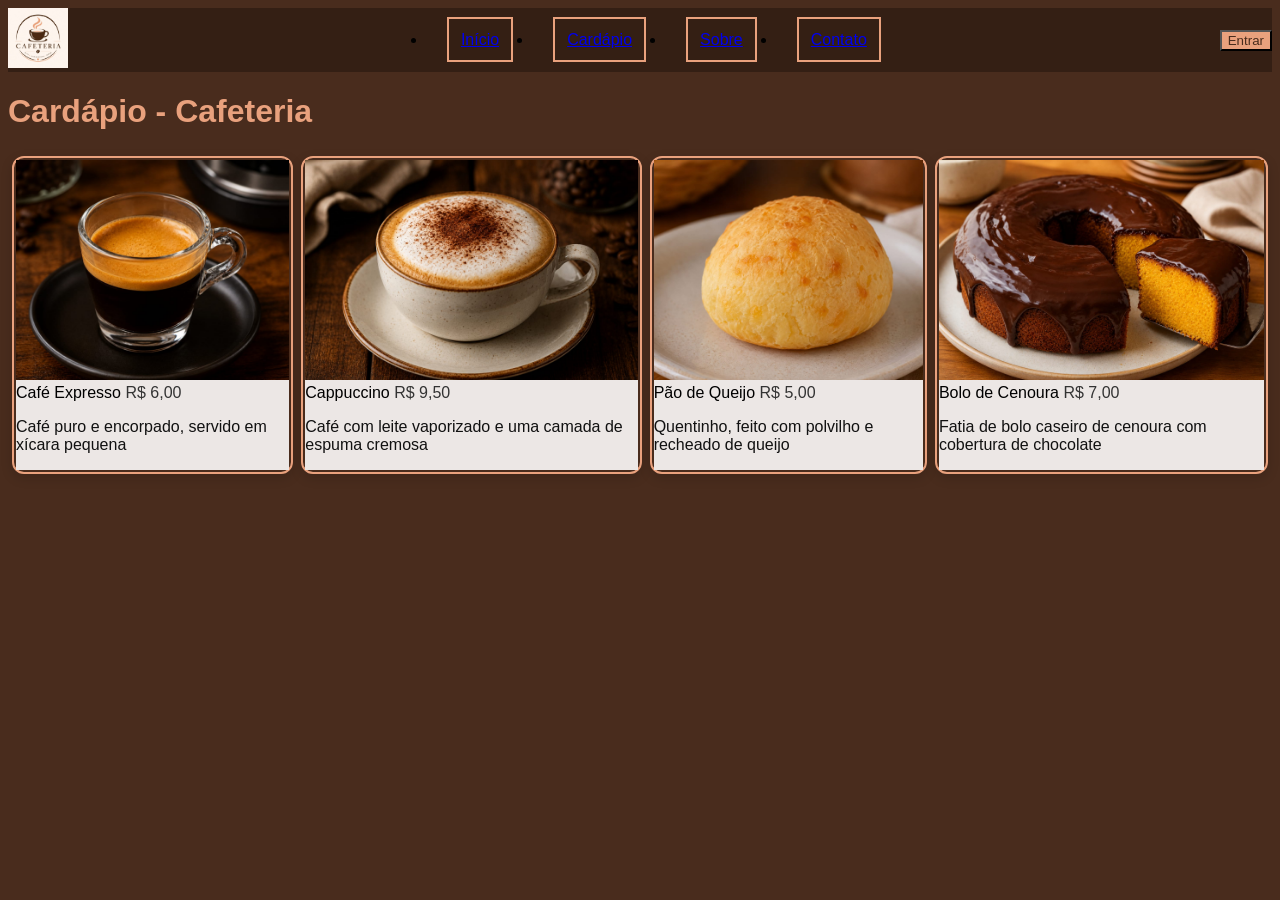
<file: index.html>
<!DOCTYPE html>
<html lang="pt-BR">

<head>
    <meta charset="UTF-8">
    <meta name="viewport" content="width=device-width, initial-scale=1.0">
    <link rel="stylesheet" href="cafe.css" />
    <link rel="stylesheet" href="https://fonts.googleapis.com/css2?family=Material+Symbols+Outlined" />
    <title>Cardápio da Cafeteria</title>
</head>

<nav class="cabecalho">
    <div class="logo">
        <img src="logo.jpeg" alt="Logo Cafeteria" />
    </div>

    <ul class="menu">
        <li><a href="#">Início</a></li>
        <li><a href="#">Cardápio</a></li>
        <li><a href="#">Sobre</a></li>
        <li><a href="#">Contato</a></li>
    </ul>

    <button class="btn-login">Entrar</button>
</nav>

<body>
    <h1>Cardápio - Cafeteria</h1>

    <div class="container">

        <div class="cartao1">
            <div class="produto">
                <div class="expresso">
                    <img src="expresso.jpeg" alt="Café Expresso" />
                </div>
                <span class="nome">Café Expresso</span>
                <span class="preco">R$ 6,00</span>
                <p class="descricao">Café puro e encorpado, servido em xícara pequena</p>
            </div>
        </div>

        <div class="cartao2">
            <div class="produto">
                <div class="cappuccino">
                    <img src="cappuccino.jpeg" alt="Cappuccino" />
                </div>
                <span class="nome">Cappuccino</span>
                <span class="preco">R$ 9,50</span>
                <p class="descricao">Café com leite vaporizado e uma camada de espuma cremosa</p>
            </div>
        </div>

        <div class="cartao3">
            <div class="produto">
                <div class="paodequeijo">
                    <img src="paodequeijo.jpeg" alt="Pão de Queijo" />
                </div>
                <span class="nome">Pão de Queijo</span>
                <span class="preco">R$ 5,00</span>
                <p class="descricao">Quentinho, feito com polvilho e recheado de queijo</p>
            </div>
        </div>

        <div class="cartao4">
            <div class="produto">
                <div class="bolodecenoura">
                    <img src="bolodecenoura.jpeg" alt="Bolo de Cenoura" />
                </div>
                <span class="nome">Bolo de Cenoura</span>
                <span class="preco">R$ 7,00</span>
                <p class="descricao">Fatia de bolo caseiro de cenoura com cobertura de chocolate</p>
            </div>
        </div>

        <div class="produto oculto">
            <span class="nome">Torta de Limão</span>
            <span class="preco">R$ 10,00</span>
            <p class="descricao">Fatia de torta, com massa caseira e recheio de ccreme de limão</p>
        </div>
    </div>

</body>

</html>
</file>
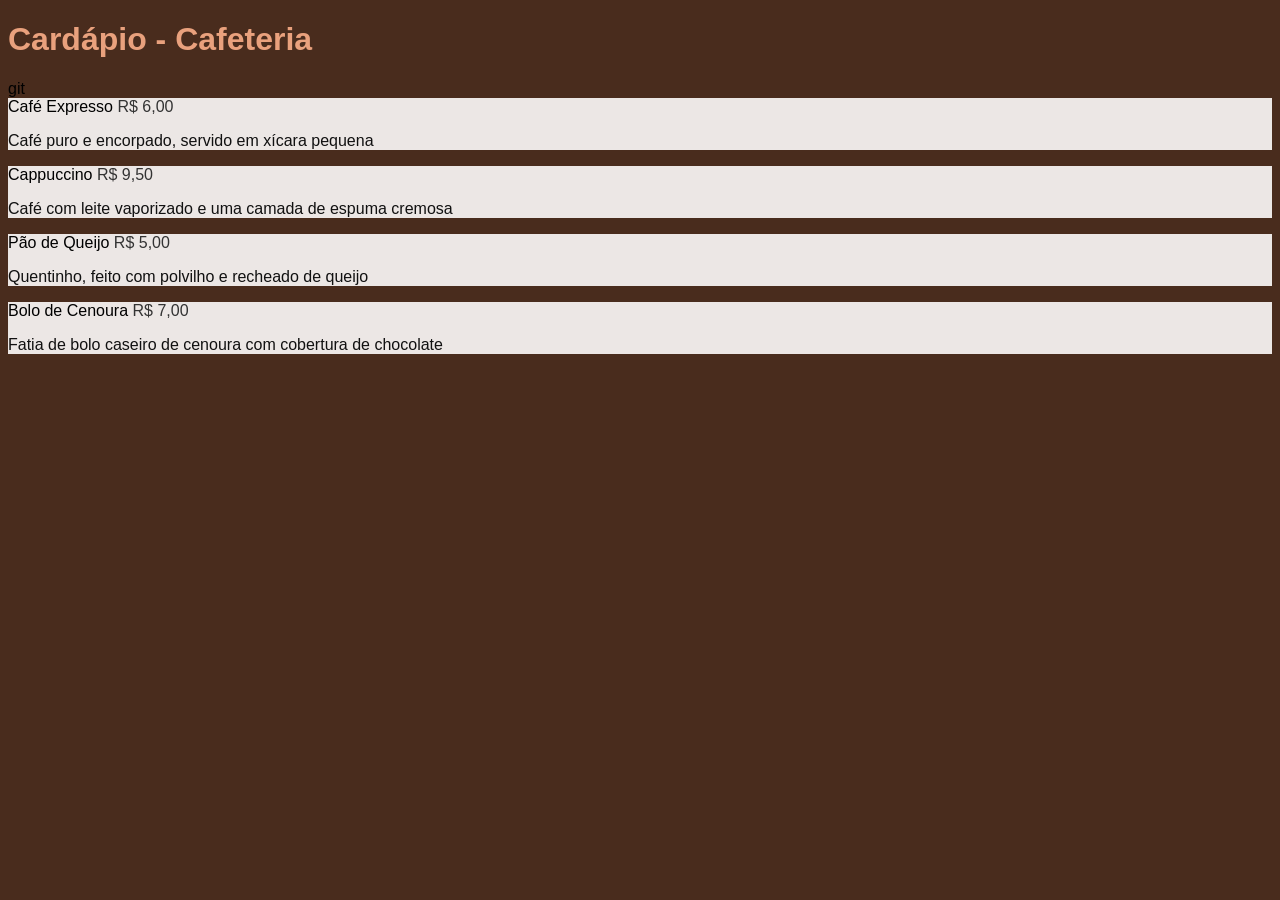
<file: cafe.html>
<!DOCTYPE html>
<html lang="pt-BR">

<head>
    <meta charset="UTF-8">
    <meta name="viewport" content="width=device-width, initial-scale=1.0">
    <link rel="stylesheet" href="cafe.css" />
    <link rel="stylesheet" href="https://fonts.googleapis.com/css2?family=Material+Symbols+Outlined" />
    <title>Cardápio da Cafeteria</title>
</head>

<body>
    <h1>Cardápio - Cafeteria</h1>git

    <div class="produto">
        <span class="nome">Café Expresso</span>
        <span class="preco">R$ 6,00</span>
        <p class="descricao">Café puro e encorpado, servido em xícara pequena</p>
    </div>

    <div class="produto">
        <span class="nome">Cappuccino</span>
        <span class="preco">R$ 9,50</span>
        <p class="descricao">Café com leite vaporizado e uma camada de espuma cremosa</p>
    </div>

    <div class="produto">
        <span class="nome">Pão de Queijo</span>
        <span class="preco">R$ 5,00</span>
        <p class="descricao">Quentinho, feito com polvilho e recheado de queijo</p>
    </div>

    <div class="produto">
        <span class="nome">Bolo de Cenoura</span>
        <span class="preco">R$ 7,00</span>
        <p class="descricao">Fatia de bolo caseiro de cenoura com cobertura de chocolate</p>
    </div>

    <div class="produto oculto">
        <span class="nome">Torta de Limão</span>
        <span class="preco">R$ 10,00</span>
        <p class="descricao">Fatia de torta, com massa caseira e recheio de ccreme de limão</p>
    </div>

</body>

</html>
</file>
<file: cafe.css>
nav {
  display: flex;
  justify-content: flex-end;
}

.cabecalho {
  display: flex;
  justify-content: space-between;
  align-items: center;
  background-color: #341f14;
}

.logo img {
  height: 60px;
}

.menu {
  display: flex;
}

a[href="#"] {
  padding: 12px;
  margin: 20px;
  border: 2px solid #e9a17d;
}

button{
  transition: .4s;
}

button:hover{
    background:#ece7e5;
}

.btn-login {
  background-color: #e9a17d;
  color: #492C1D;
}

body {
  font-family: Arial, sans-serif;
  background-color: #492C1D;
}

h1 {
  color: #e9a17d;
}

.container {
  display: flex;
  flex-direction: row;
}

.cartao1 {
  border-radius: 12px;
  box-shadow: 
    0px
    4px
    12px
    rgba(0, 0, 0, .15);
  display: flex;
  justify-content: space-between;
  align-items: center;
  padding: 2px;
  margin: 4px;
  border: 2px solid #e9a17d;
}

.expresso img {
  width: 100%;
  height: 220px;
  object-fit: cover;
}

.cartao2 {
  border-radius: 12px;
  box-shadow: 
    0px
    4px
    12px
    rgba(0, 0, 0, .15);
  display: flex;
  justify-content: space-between;
  align-items: center;
  padding: 2px;
  margin: 4px;
  border: 2px solid #e9a17d;
}

.cappuccino img {
  width: 100%;
  height: 220px;
  object-fit: cover;
}

.cartao3 {
  border-radius: 12px;
  box-shadow: 
    0px
    4px
    12px
    rgba(0, 0, 0, .15);
  display: flex;
  justify-content: space-between;
  align-items: center;
  padding: 2px;
  margin: 4px;
  border: 2px solid #e9a17d;
}

.paodequeijo img {
  width: 100%;
  height: 220px;
  object-fit: cover;
}

.cartao4 {
  border-radius: 12px;
  box-shadow: 
    0px
    4px
    12px
    rgba(0, 0, 0, .15);
  display: flex;
  justify-content: space-between;
  align-items: center;
  padding: 2px;
  margin: 4px;
  border: 2px solid #e9a17d;
}

.bolodecenoura img {
  width: 100%;
  height: 220px;
  object-fit: cover;
}

.produto {
  background-color: #ece7e5;
}

.nome {
  color: #000000;
}

.preco {
  color: #333333;
}

.descricao {
  color: #111111;
}

.oculto {
  display: none;
}
</file>
